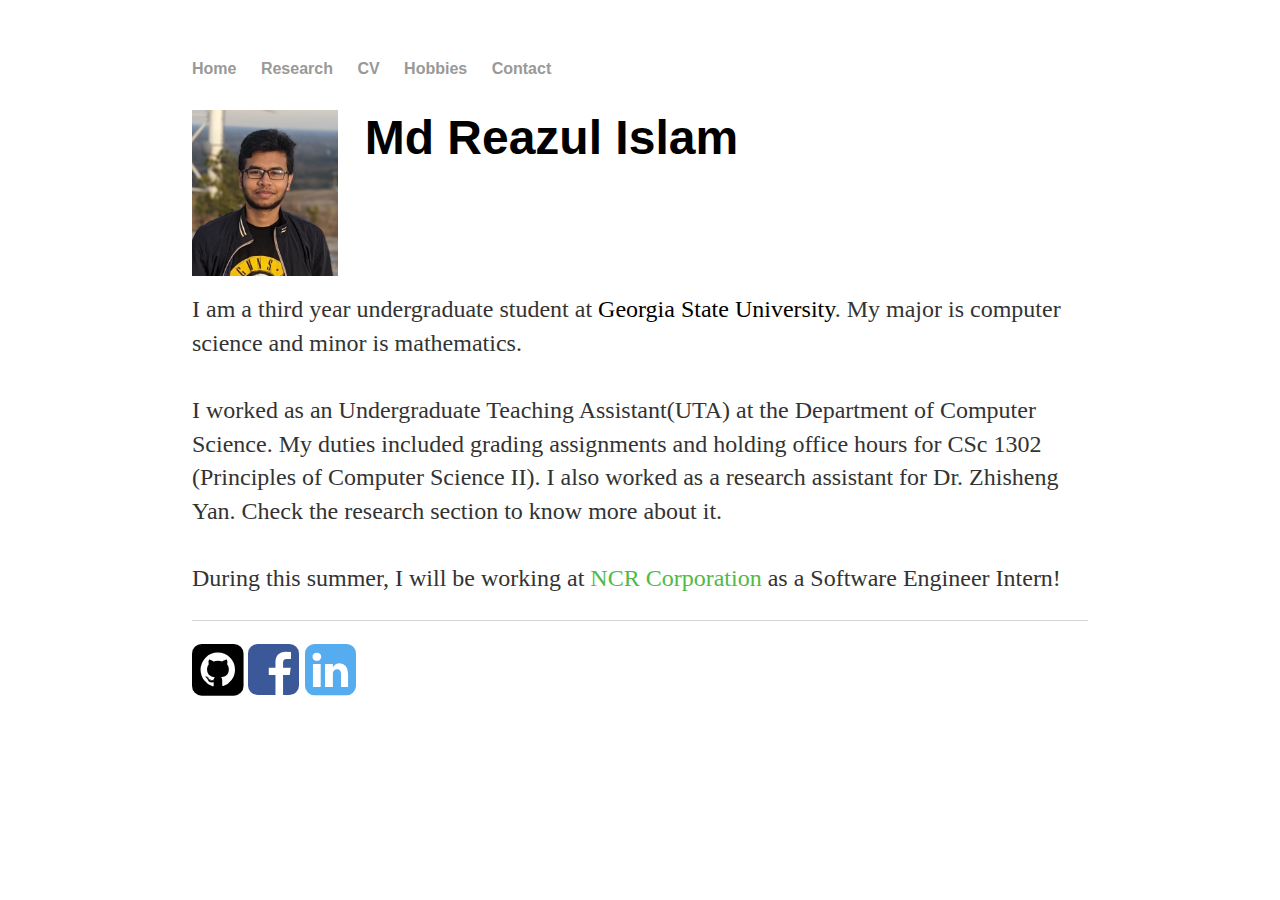
<file: index.html>
<!DOCTYPE html>
<html>
	<meta charset="UTF-8">
	<meta name="viewport" content="width=device-width, initial-scale=1">
	<link rel="stylesheet" href="https://www.w3schools.com/w3css/3/w3.css">
	<link rel="stylesheet" href="https://cdnjs.cloudflare.com/ajax/libs/font-awesome/4.7.0/css/font-awesome.min.css">
	<head>
		<title>Md Reazul Islam</title>
		<!-- link to main stylesheet -->
		<link rel="stylesheet" type="text/css" href="/css/main.css">
	</head>
	<body>		
		<nav>
    		<ul>
        		<li><a href="/">Home</a></li>
			<li><a href="/research">Research</a></li>
			<li><a href="/cv">CV</a></li>
			<li><a href="/hobbies">Hobbies</a></li>
			<li><a href="/contact">Contact</a></li>
    		</ul>
		</nav>
		<div class="container">
    		<div class="blurb">
			<img src="IMG_4473.jpg" alt="Md Reazul Islam" style="float:left;width:146px;height:166px;">
			<h1> &nbsp; Md Reazul Islam</h1> <br><br><br><br>
				<p>I am a third year undergraduate student at <a style="color:black;" href="https://www.gsu.edu/">Georgia State University</a>. 
					My major is computer science and minor is mathematics.
					<br><br>
					I worked as an Undergraduate Teaching Assistant(UTA) at the Department of Computer Science. My duties included grading
					assignments and holding office hours for CSc 1302 (Principles of Computer Science II). I also worked as a research 
					assistant for Dr. Zhisheng Yan. Check the research section to know more about it.
					<br><br>
					During this summer, I will be working at <a style="color:#50ba46;" href="https://www.ncr.com/">NCR Corporation</a> 
					as a Software Engineer Intern!
				</p>
    		</div><!-- /.blurb -->
		</div><!-- /.container -->
		<footer>
    		<ul>
			<!-- Add font awesome icons -->
			<p>
			<a href="https://github.com/mdreazul" class="fa fa-github-square"></a>
			<a href="https://www.facebook.com/reazulwp" class="fa fa-facebook-square"></a>
			<a href="https://www.linkedin.com/in/mdreazul/" class="fa fa-linkedin-square"></a>
			</p>
		</ul>
		</footer>
		
	</body>
</html>
</file>
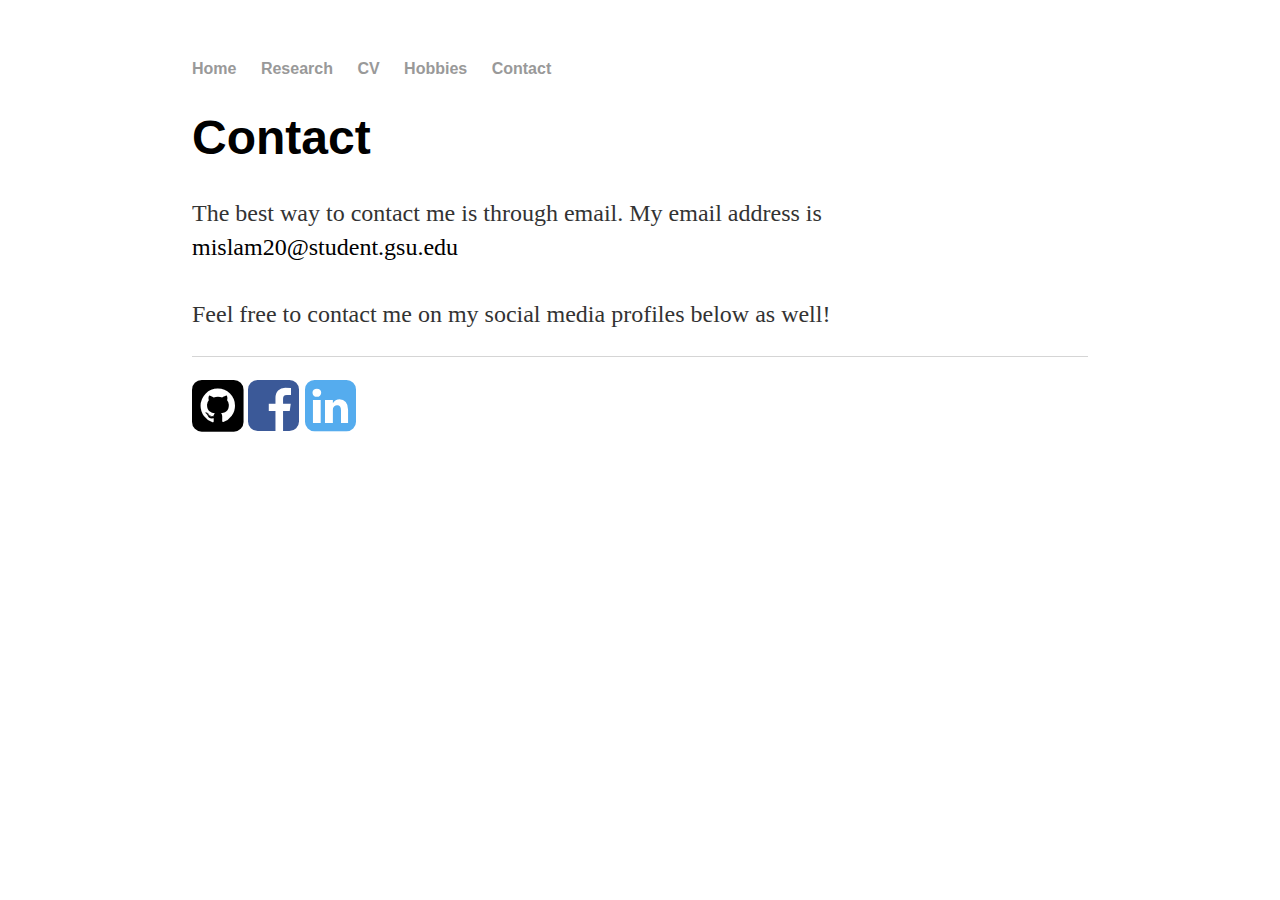
<file: contact.html>
<!DOCTYPE html>
<html>
	<meta charset="UTF-8">
	<meta name="viewport" content="width=device-width, initial-scale=1">
	<link rel="stylesheet" href="https://www.w3schools.com/w3css/3/w3.css">
	<link rel="stylesheet" href="https://cdnjs.cloudflare.com/ajax/libs/font-awesome/4.7.0/css/font-awesome.min.css">
	<head>
		<title>Md Reazul Islam</title>
		<!-- link to main stylesheet -->
		<link rel="stylesheet" type="text/css" href="/css/main.css">
	</head>
	<body>
		<nav>
    		<ul>
        		<li><a href="/">Home</a></li>
			<li><a href="/research">Research</a></li>
			<li><a href="/cv">CV</a></li>
			<li><a href="/hobbies">Hobbies</a></li>
			<li><a href="/contact">Contact</a></li>
    		</ul>
		</nav>
    
		<div class="container">
    		<div class="blurb">
			<h1>Contact</h1>
			<p> The best way to contact me is through email. My email address is <a style="color:black;" href="mailto:mislam20@student.gsu.edu">mislam20@student.gsu.edu</a>
				<br>
				<br>
				Feel free to contact me on my social media profiles below as well! 
			
			</p>
    		</div><!-- /.blurb -->
		</div><!-- /.container -->
		
    		<footer>
    		<ul>
        		<p>
			<a href="https://github.com/mdreazul" class="fa fa-github-square"></a>
			<a href="https://www.facebook.com/reazulwp" class="fa fa-facebook-square"></a>
			<a href="https://www.linkedin.com/in/mdreazul/" class="fa fa-linkedin-square"></a>
			</p>
		</ul>
		</footer>
	</body>
</html>
</file>
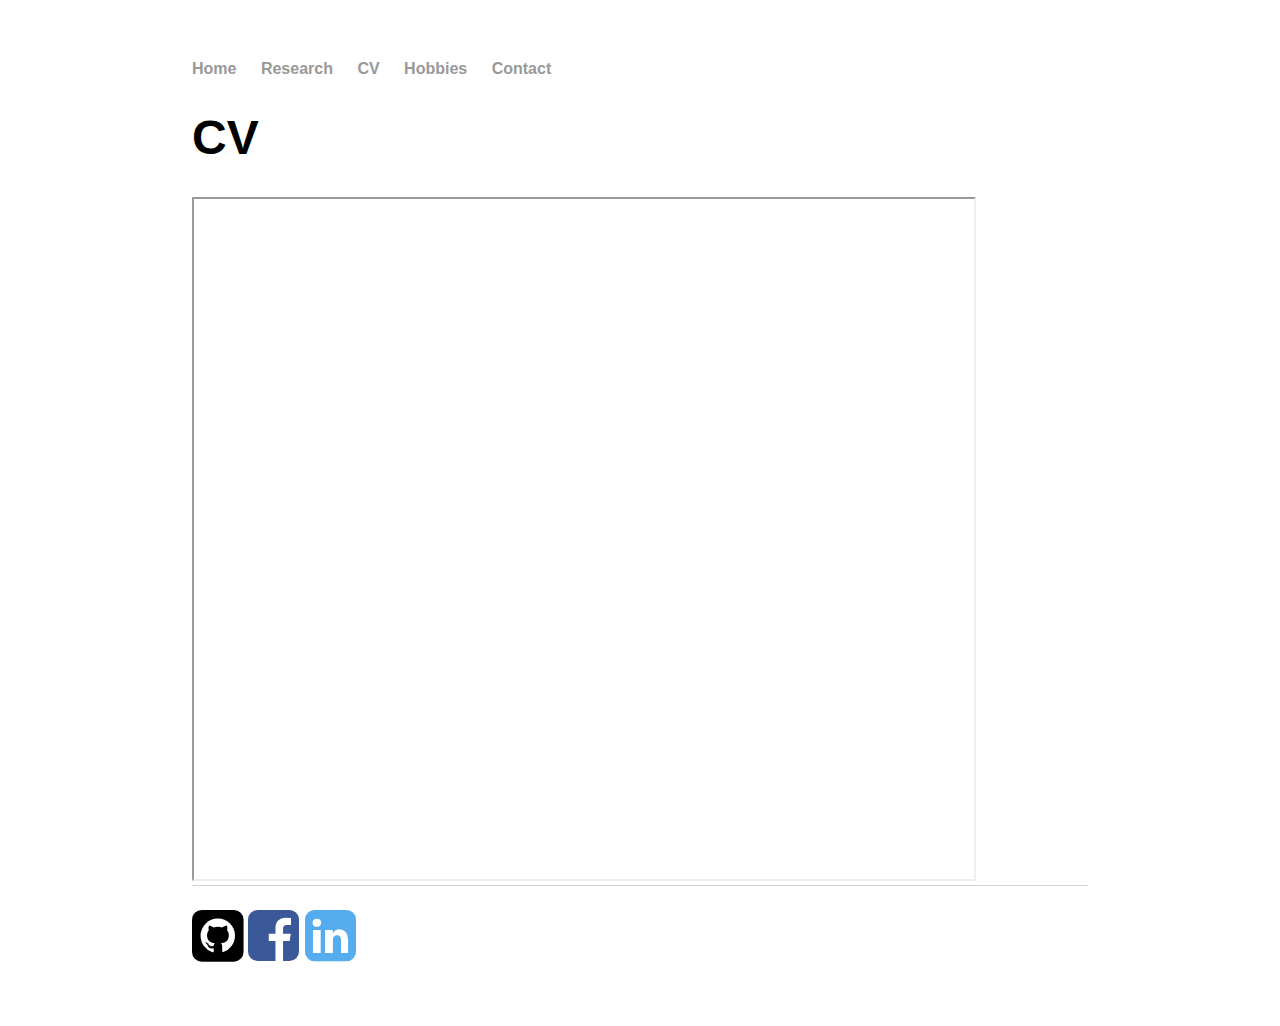
<file: cv.html>
<!DOCTYPE html>
<html>
	<meta charset="UTF-8">
	<meta name="viewport" content="width=device-width, initial-scale=1">
	<link rel="stylesheet" href="https://www.w3schools.com/w3css/3/w3.css">
	<link rel="stylesheet" href="https://cdnjs.cloudflare.com/ajax/libs/font-awesome/4.7.0/css/font-awesome.min.css">
	<head>
		<title>Md Reazul Islam</title>
		<!-- link to main stylesheet -->
		<link rel="stylesheet" type="text/css" href="/css/main.css">
	</head>
	<body>
		<nav>
    		<ul>
        		<li><a href="/">Home</a></li>
			<li><a href="/research">Research</a></li>
			<li><a href="/cv">CV</a></li>
			<li><a href="/hobbies">Hobbies</a></li>
			<li><a href="/contact">Contact</a></li>
    		</ul>
		</nav>
    
		<div class="container">
    		<div class="blurb">
			<h1>CV</h1>

        		<iframe src="/MdReazul_Resume.pdf" height="680" width="780"></iframe>

    		</div><!-- /.blurb -->
		</div><!-- /.container -->
		
    		<footer>
    		<ul>
        		<p>
			<a href="https://github.com/mdreazul" class="fa fa-github-square"></a>
			<a href="https://www.facebook.com/reazulwp" class="fa fa-facebook-square"></a>
			<a href="https://www.linkedin.com/in/mdreazul/" class="fa fa-linkedin-square"></a>
			</p>
		</ul>
		</footer>
	</body>
</html>
</file>
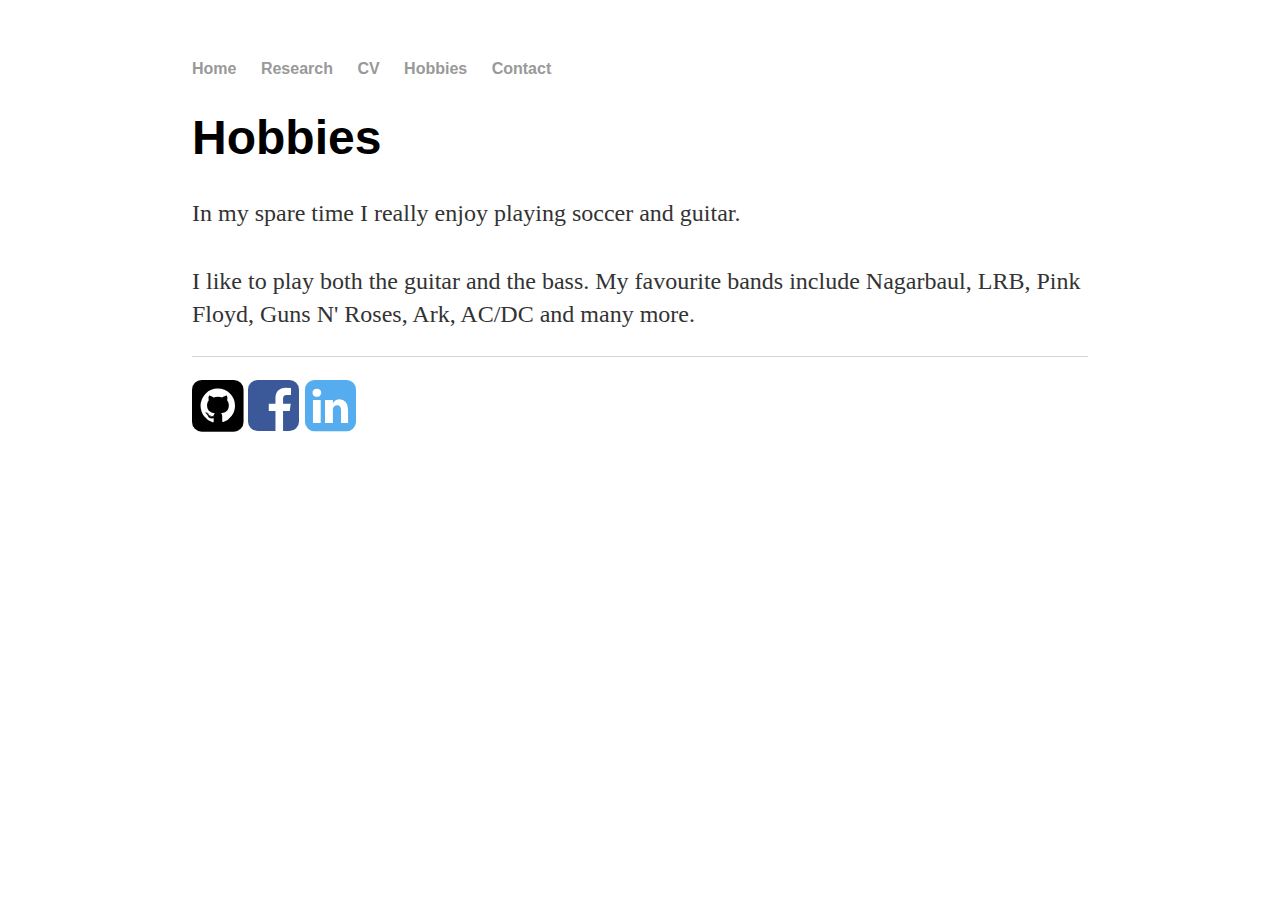
<file: hobbies.html>
<!DOCTYPE html>
<html>
	<meta charset="UTF-8">
	<meta name="viewport" content="width=device-width, initial-scale=1">
	<link rel="stylesheet" href="https://www.w3schools.com/w3css/3/w3.css">
	<link rel="stylesheet" href="https://cdnjs.cloudflare.com/ajax/libs/font-awesome/4.7.0/css/font-awesome.min.css">
	<head>
		<title>Md Reazul Islam</title>
		<!-- link to main stylesheet -->
		<link rel="stylesheet" type="text/css" href="/css/main.css">
	</head>
	<body>
		<nav>
    		<ul>
        		<li><a href="/">Home</a></li>
			<li><a href="/research">Research</a></li>
			<li><a href="/cv">CV</a></li>
			<li><a href="/hobbies">Hobbies</a></li>
			<li><a href="/contact">Contact</a></li>
    		</ul>
		</nav>
		
		<div class="container">
    		<div class="blurb">
			<h1>Hobbies</h1>
			<p>
				In my spare time I really enjoy playing soccer and guitar. <br><br>
				
				I like to play both the guitar and the bass. My favourite bands include Nagarbaul, LRB, Pink Floyd, Guns N' Roses, Ark, AC/DC and many more.
			</p>
    		</div><!-- /.blurb -->
		</div><!-- /.container -->
    		
    		<footer>
    		<ul>
        		<p>
			<a href="https://github.com/mdreazul" class="fa fa-github-square"></a>
			<a href="https://www.facebook.com/reazulwp" class="fa fa-facebook-square"></a>
			<a href="https://www.linkedin.com/in/mdreazul/" class="fa fa-linkedin-square"></a>
			</p>
		</footer>
	</body>
</html>
</file>
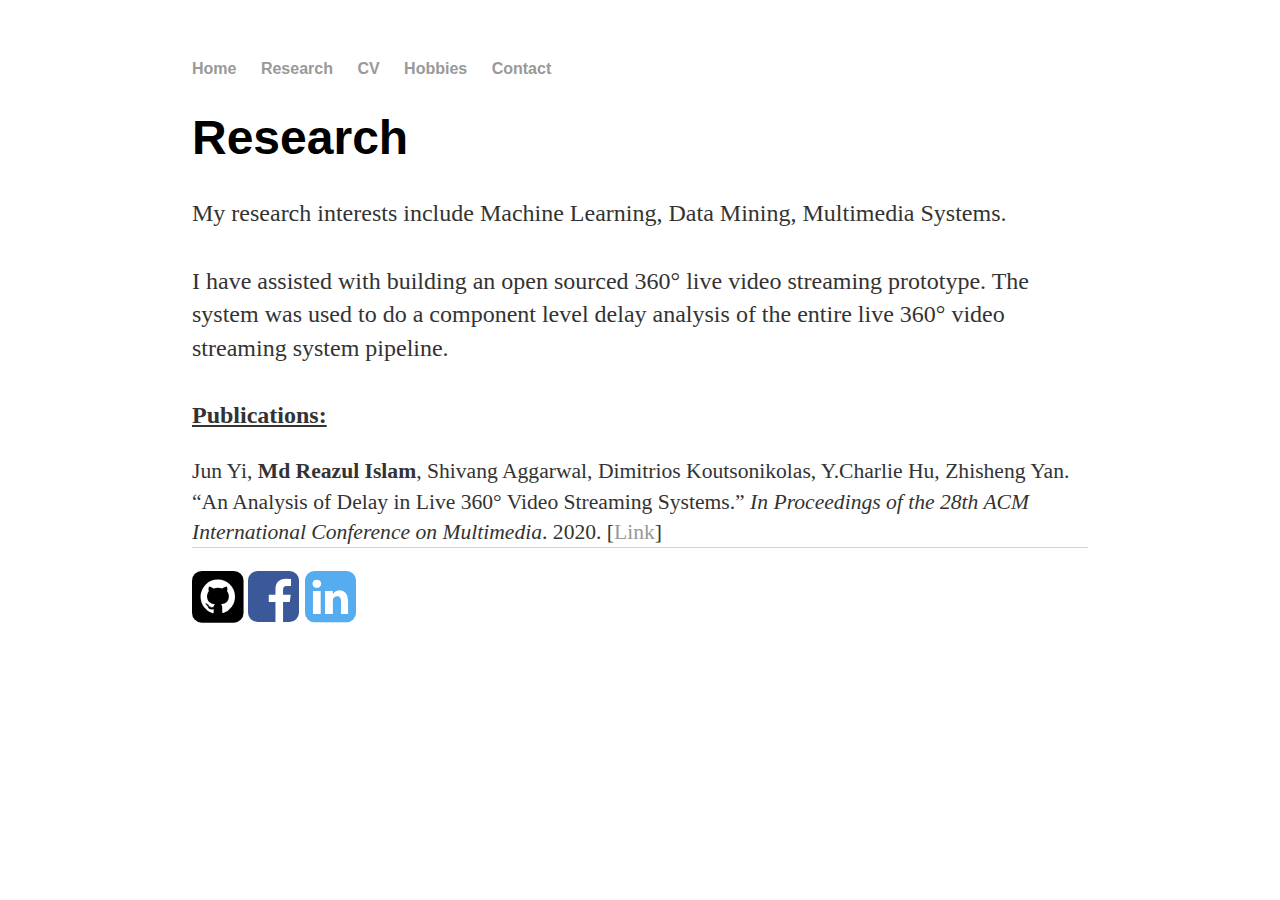
<file: research.html>
<!DOCTYPE html>
<html>
	<meta charset="UTF-8">
	<meta name="viewport" content="width=device-width, initial-scale=1">
	<link rel="stylesheet" href="https://www.w3schools.com/w3css/3/w3.css">
	<link rel="stylesheet" href="https://cdnjs.cloudflare.com/ajax/libs/font-awesome/4.7.0/css/font-awesome.min.css">
	<head>
		<title>Md Reazul Islam</title>
		<!-- link to main stylesheet -->
		<link rel="stylesheet" type="text/css" href="/css/main.css">
	</head>
	<body>
		<nav>
    		<ul>
        		<li><a href="/">Home</a></li>
			<li><a href="/research">Research</a></li>
			<li><a href="/cv">CV</a></li>
			<li><a href="/hobbies">Hobbies</a></li>
			<li><a href="/contact">Contact</a></li>
    		</ul>
		</nav>
    
		<div class="container">
    		<div class="blurb">
			<h1>Research</h1>
			
			<p>My research interests include Machine Learning, Data Mining, Multimedia Systems. <br> <br>
				
				I have assisted with building an open sourced 360° live video streaming prototype. The system was used to do a component level delay analysis of the 
				entire live 360° video streaming system pipeline.
				
				<br><br>
				<strong><u>Publications:</u></strong> <br>
				
			</p>
				<p1>Jun Yi, <b>Md Reazul Islam</b>, Shivang Aggarwal, Dimitrios Koutsonikolas, Y.Charlie Hu, Zhisheng Yan. “An Analysis of Delay in Live 360° Video Streaming Systems.” 
					<i>In Proceedings of the 28th ACM International Conference on Multimedia</i>. 2020. [<a href="https://doi.org/10.1145/3394171.3413539">Link</a>]</p1>
			
    		</div><!-- /.blurb -->
		</div><!-- /.container -->
		
    		<footer>
    		<ul>
        		<p>
			<a href="https://github.com/mdreazul" class="fa fa-github-square"></a>
			<a href="https://www.facebook.com/reazulwp" class="fa fa-facebook-square"></a>
			<a href="https://www.linkedin.com/in/mdreazul/" class="fa fa-linkedin-square"></a>
			</p>
		</footer>
	</body>
</html>
</file>
<file: css/main.css>
body {
    margin: 60px auto;
    width: 70%;
}
nav ul, footer ul {
    font-family:'Helvetica', 'Arial', 'Sans-Serif';
    padding: 0px;
    list-style: none;
    font-weight: bold;
}
nav ul li, footer ul li {
    display: inline;
    margin-right: 20px;
}
a {
    text-decoration: none;
    color: #999;
}
a:hover {
    text-decoration: underline;
}

h1 {
    font-size: 3em;
    font-family:'Helvetica', 'Arial', 'Sans-Serif';
}
p {
    font-size: 1.5em;
    line-height: 1.4em;
    color: #333;
}
p1 {
    font-size: 1.35em;
    line-height: 1.4em;
    color: #333;
}
footer {
    border-top: 1px solid #d5d5d5;
    font-size: .8em;
}

ul.posts { 
    margin: 20px auto 40px; 
    font-size: 1.5em;
}

ul.posts li {
    list-style: none;
}

/* Style all font awesome icons */
.fa {
  font-size: 60px;
  text-align: center;
  text-decoration: none;
}

/* Add a hover effect if you want */
.fa:hover {
  opacity: 0.7;
}

/* Set a specific color for each brand */

/* Facebook */
.fa-facebook-square {
  color: #3B5998;
}

/* Linkedin */
.fa-linkedin-square {
  color: #55ACEE;
}

.fa-github-square {
  color: black;
}
</file>
